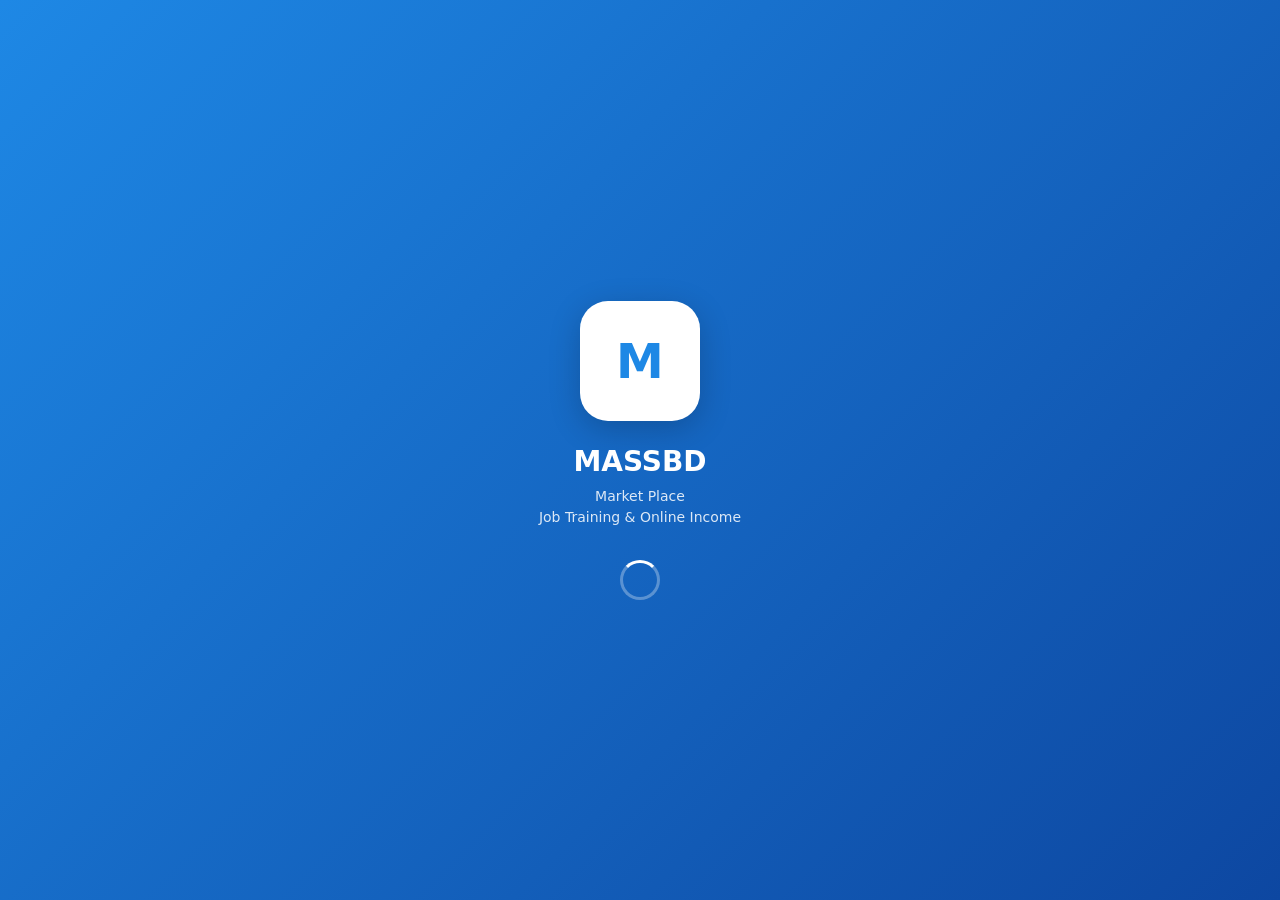
<file: index.html>
<!DOCTYPE html>
<html lang="en">
<head>
  <meta charset="UTF-8">
  <meta name="viewport" content="width=device-width, initial-scale=1.0, user-scalable=no, viewport-fit=cover">
  <meta name="theme-color" content="#1e88e5">
  <meta name="apple-mobile-web-app-capable" content="yes">
  <meta name="apple-mobile-web-app-status-bar-style" content="black-translucent">
  <meta name="apple-mobile-web-app-title" content="MASSBD">
  <meta name="description" content="MASSBD Market Place - Job Training, Online Income & Education">
  <title>MASSBD Job Training</title>
  <link rel="manifest" href="manifest.json">
  <link rel="stylesheet" href="styles.css">
  <link rel="apple-touch-icon" href="icons/icon-192x192.png">
</head>
<body>

  <!-- Offline Indicator -->
  <div id="offline-indicator">⚠️ You are offline</div>

  <!-- Splash Screen -->
  <div id="splash-screen">
    <div class="splash-logo">M</div>
    <div class="splash-title">MASSBD</div>
    <div class="splash-subtitle">Market Place<br>Job Training & Online Income</div>
    <div class="splash-loader"></div>
  </div>

  <!-- Main App -->
  <div id="app">
    <header class="app-header">
      <div class="logo-text">MASSBD</div>
      <div class="header-actions">
        <button class="header-btn" id="refresh-btn" title="Refresh">↻</button>
        <button class="header-btn" id="share-btn" title="Share">⇧</button>
      </div>
    </header>

    <div class="app-content" id="home-content">
      <!-- Banner -->
      <div class="banner-card">
        <h3>🚀 Start Earning Online!</h3>
        <p>Learn job skills and earn money from your mobile. Join thousands of students already working online.</p>
        <button class="banner-btn" onclick="openWebview('https://massbd.org/job-training/', 'Job Training')">Get Started</button>
      </div>

      <!-- Quick Actions -->
      <div class="section-title">Quick Links</div>
      <div class="quick-actions">
        <button class="action-card blue" onclick="openWebview('https://massbd.org/job-training/', 'Job Training')">
          <div class="icon">💼</div>
          <div class="label">Job Training</div>
          <div class="desc">Learn skills for online jobs</div>
        </button>
        <button class="action-card green" onclick="openWebview('https://massbd.org/online-income/', 'Online Income')">
          <div class="icon">💰</div>
          <div class="label">Online Income</div>
          <div class="desc">Earn money from mobile</div>
        </button>
        <button class="action-card orange" onclick="openWebview('https://massbd.org/digital-marketing/', 'Digital Marketing')">
          <div class="icon">📢</div>
          <div class="label">Digital Marketing</div>
          <div class="desc">Promote & sell products</div>
        </button>
        <button class="action-card purple" onclick="openWebview('https://massbd.org/freelancing/', 'Freelancing')">
          <div class="icon">🌐</div>
          <div class="label">Freelancing</div>
          <div class="desc">Work from anywhere</div>
        </button>
        <button class="action-card red" onclick="openWebview('https://massbd.org/online-training/', 'Online Training')">
          <div class="icon">🎓</div>
          <div class="label">Online Training</div>
          <div class="desc">Free & paid courses</div>
        </button>
        <button class="action-card teal" onclick="openWebview('https://massbd.org/bcs/', 'BCS Preparation')">
          <div class="icon">📚</div>
          <div class="label">BCS Prep</div>
          <div class="desc">Government job prep</div>
        </button>
      </div>

      <!-- Programs -->
      <div class="section-title">All Programs</div>
      <div class="feature-list">
        <button class="feature-item" onclick="openWebview('https://massbd.org/bank-job/', 'Bank Job')">
          <div class="icon-box" style="background:#e3f2fd">🏦</div>
          <div class="info">
            <div class="title">Bank Job</div>
            <div class="subtitle">Banking sector preparation</div>
          </div>
          <div class="arrow">›</div>
        </button>
        <button class="feature-item" onclick="openWebview('https://massbd.org/patient-care/', 'Patient Care')">
          <div class="icon-box" style="background:#e8f5e9">🏥</div>
          <div class="info">
            <div class="title">Patient Care</div>
            <div class="subtitle">Healthcare assistant training</div>
          </div>
          <div class="arrow">›</div>
        </button>
        <button class="feature-item" onclick="openWebview('https://massbd.org/ielts-phonetics/', 'IELTS & Phonetics')">
          <div class="icon-box" style="background:#fff3e0">🗣️</div>
          <div class="info">
            <div class="title">IELTS & Phonetics</div>
            <div class="subtitle">English speaking & IELTS prep</div>
          </div>
          <div class="arrow">›</div>
        </button>
        <button class="feature-item" onclick="openWebview('https://massbd.org/softwares/', 'Softwares')">
          <div class="icon-box" style="background:#f3e5f5">💻</div>
          <div class="info">
            <div class="title">Softwares</div>
            <div class="subtitle">Learn essential software skills</div>
          </div>
          <div class="arrow">›</div>
        </button>
        <button class="feature-item" onclick="openWebview('https://massbd.org/online-tutoring/', 'Online Tutoring')">
          <div class="icon-box" style="background:#ffebee">👨‍🏫</div>
          <div class="info">
            <div class="title">Online Tutoring</div>
            <div class="subtitle">Teach and earn online</div>
          </div>
          <div class="arrow">›</div>
        </button>
        <button class="feature-item" onclick="openWebview('https://massbd.org/content-writing/', 'Content Writing')">
          <div class="icon-box" style="background:#e0f2f1">✍️</div>
          <div class="info">
            <div class="title">Content Writing</div>
            <div class="subtitle">Write articles and earn</div>
          </div>
          <div class="arrow">›</div>
        </button>
      </div>

      <!-- Contact Info -->
      <div class="section-title">Contact</div>
      <div class="feature-list" style="margin-bottom: 20px;">
        <button class="feature-item" onclick="openWebview('https://wa.me/8801854550184', 'WhatsApp')">
          <div class="icon-box" style="background:#e8f5e9">💬</div>
          <div class="info">
            <div class="title">WhatsApp</div>
            <div class="subtitle">+880 1854-550184</div>
          </div>
          <div class="arrow">›</div>
        </button>
        <button class="feature-item" onclick="openWebview('mailto:mrahaman27@gmail.com', 'Email')">
          <div class="icon-box" style="background:#e3f2fd">📧</div>
          <div class="info">
            <div class="title">Email</div>
            <div class="subtitle">mrahaman27@gmail.com</div>
          </div>
          <div class="arrow">›</div>
        </button>
      </div>
    </div>
  </div>

  <!-- WebView Container -->
  <div id="webview-container">
    <div id="webview-header">
      <button class="back-btn" id="back-btn">←</button>
      <div class="webview-title" id="webview-title">Page</div>
    </div>
    <div id="webview-loader" class="active">
      <div class="spinner"></div>
      <div>Loading...</div>
    </div>
    <iframe id="webview-frame" sandbox="allow-scripts allow-same-origin allow-forms allow-popups allow-popups-to-escape-sandbox"></iframe>
  </div>

  <!-- Install Banner -->
  <div id="install-banner">
    <div class="install-icon">M</div>
    <div class="install-text">
      <div class="title">Install MASSBD App</div>
      <div class="desc">Add to home screen for quick access</div>
    </div>
    <button class="install-btn" id="install-btn">Install</button>
    <button class="install-close" id="install-close">×</button>
  </div>

  <!-- Bottom Navigation -->
  <nav class="bottom-nav">
    <button class="nav-item active" id="nav-home" onclick="goHome()">
      <span class="nav-icon">🏠</span>
      <span>Home</span>
    </button>
    <button class="nav-item" id="nav-training" onclick="openWebview('https://massbd.org/job-training/', 'Training')">
      <span class="nav-icon">🎓</span>
      <span>Training</span>
    </button>
    <button class="nav-item" id="nav-income" onclick="openWebview('https://massbd.org/online-income/', 'Income')">
      <span class="nav-icon">💵</span>
      <span>Income</span>
    </button>
    <button class="nav-item" id="nav-contact" onclick="openWebview('https://massbd.org/contact/', 'Contact')">
      <span class="nav-icon">📞</span>
      <span>Contact</span>
    </button>
  </nav>

  <script src="app.js"></script>
</body>
</html>
</file>
<file: styles.css>
/* Reset and Base */
* {
  margin: 0;
  padding: 0;
  box-sizing: border-box;
}

:root {
  --primary: #1e88e5;
  --primary-dark: #1565c0;
  --secondary: #00c853;
  --accent: #ff6d00;
  --bg: #f0f2f5;
  --card-bg: #ffffff;
  --text: #1a1a1a;
  --text-light: #666666;
  --border: #e0e0e0;
  --shadow: 0 2px 8px rgba(0,0,0,0.1);
  --shadow-lg: 0 4px 16px rgba(0,0,0,0.15);
}

html, body {
  height: 100%;
  font-family: 'Segoe UI', system-ui, -apple-system, sans-serif;
  background: var(--bg);
  color: var(--text);
  overflow: hidden;
  -webkit-tap-highlight-color: transparent;
}

/* Splash Screen */
#splash-screen {
  position: fixed;
  top: 0; left: 0;
  width: 100%; height: 100%;
  background: linear-gradient(135deg, #1e88e5 0%, #0d47a1 100%);
  display: flex;
  flex-direction: column;
  align-items: center;
  justify-content: center;
  z-index: 9999;
  transition: opacity 0.5s ease;
}

#splash-screen.hidden {
  opacity: 0;
  pointer-events: none;
}

.splash-logo {
  width: 120px;
  height: 120px;
  background: white;
  border-radius: 28px;
  display: flex;
  align-items: center;
  justify-content: center;
  font-size: 48px;
  font-weight: bold;
  color: #1e88e5;
  box-shadow: 0 8px 32px rgba(0,0,0,0.2);
  margin-bottom: 24px;
}

.splash-title {
  color: white;
  font-size: 28px;
  font-weight: 700;
  margin-bottom: 8px;
  text-align: center;
}

.splash-subtitle {
  color: rgba(255,255,255,0.85);
  font-size: 14px;
  text-align: center;
  max-width: 280px;
  line-height: 1.5;
}

.splash-loader {
  width: 40px;
  height: 40px;
  border: 3px solid rgba(255,255,255,0.3);
  border-top-color: white;
  border-radius: 50%;
  animation: spin 0.8s linear infinite;
  margin-top: 32px;
}

@keyframes spin {
  to { transform: rotate(360deg); }
}

/* App Container */
#app {
  height: 100vh;
  display: flex;
  flex-direction: column;
  padding-bottom: 64px; /* Bottom nav height */
}

/* Header */
.app-header {
  background: linear-gradient(135deg, #1e88e5 0%, #1565c0 100%);
  color: white;
  padding: 12px 16px;
  display: flex;
  align-items: center;
  justify-content: space-between;
  box-shadow: 0 2px 8px rgba(0,0,0,0.15);
  position: sticky;
  top: 0;
  z-index: 100;
  flex-shrink: 0;
}

.app-header .logo-text {
  font-size: 20px;
  font-weight: 700;
}

.app-header .header-actions {
  display: flex;
  gap: 8px;
}

.header-btn {
  background: rgba(255,255,255,0.2);
  border: none;
  color: white;
  width: 36px;
  height: 36px;
  border-radius: 50%;
  display: flex;
  align-items: center;
  justify-content: center;
  font-size: 18px;
  cursor: pointer;
  transition: background 0.2s;
}

.header-btn:active {
  background: rgba(255,255,255,0.35);
}

/* Content Area */
.app-content {
  flex: 1;
  overflow-y: auto;
  -webkit-overflow-scrolling: touch;
}

/* Section Title */
.section-title {
  font-size: 18px;
  font-weight: 700;
  padding: 16px 16px 8px;
  color: var(--text);
}

/* Quick Actions Grid */
.quick-actions {
  display: grid;
  grid-template-columns: repeat(2, 1fr);
  gap: 12px;
  padding: 0 16px 16px;
}

.action-card {
  background: var(--card-bg);
  border-radius: 16px;
  padding: 16px;
  box-shadow: var(--shadow);
  display: flex;
  flex-direction: column;
  align-items: center;
  text-align: center;
  gap: 8px;
  cursor: pointer;
  transition: transform 0.2s, box-shadow 0.2s;
  border: none;
  width: 100%;
}

.action-card:active {
  transform: scale(0.97);
  box-shadow: var(--shadow-lg);
}

.action-card .icon {
  width: 48px;
  height: 48px;
  border-radius: 14px;
  display: flex;
  align-items: center;
  justify-content: center;
  font-size: 24px;
}

.action-card.blue .icon { background: #e3f2fd; }
.action-card.green .icon { background: #e8f5e9; }
.action-card.orange .icon { background: #fff3e0; }
.action-card.purple .icon { background: #f3e5f5; }
.action-card.red .icon { background: #ffebee; }
.action-card.teal .icon { background: #e0f2f1; }

.action-card .label {
  font-size: 14px;
  font-weight: 600;
  color: var(--text);
}

.action-card .desc {
  font-size: 11px;
  color: var(--text-light);
  line-height: 1.3;
}

/* Feature Cards */
.feature-list {
  padding: 0 16px 16px;
  display: flex;
  flex-direction: column;
  gap: 10px;
}

.feature-item {
  background: var(--card-bg);
  border-radius: 14px;
  padding: 14px 16px;
  display: flex;
  align-items: center;
  gap: 14px;
  box-shadow: var(--shadow);
  cursor: pointer;
  transition: transform 0.2s;
  border: none;
  width: 100%;
  text-align: left;
}

.feature-item:active {
  transform: scale(0.98);
}

.feature-item .icon-box {
  width: 44px;
  height: 44px;
  border-radius: 12px;
  display: flex;
  align-items: center;
  justify-content: center;
  font-size: 20px;
  flex-shrink: 0;
}

.feature-item .info {
  flex: 1;
}

.feature-item .info .title {
  font-size: 15px;
  font-weight: 600;
  color: var(--text);
}

.feature-item .info .subtitle {
  font-size: 12px;
  color: var(--text-light);
  margin-top: 2px;
}

.feature-item .arrow {
  color: var(--text-light);
  font-size: 18px;
}

/* Banner Card */
.banner-card {
  margin: 0 16px 16px;
  background: linear-gradient(135deg, #1e88e5 0%, #0d47a1 100%);
  border-radius: 20px;
  padding: 20px;
  color: white;
  box-shadow: var(--shadow-lg);
}

.banner-card h3 {
  font-size: 18px;
  margin-bottom: 8px;
}

.banner-card p {
  font-size: 13px;
  opacity: 0.9;
  line-height: 1.5;
  margin-bottom: 14px;
}

.banner-btn {
  background: white;
  color: #1e88e5;
  border: none;
  padding: 10px 20px;
  border-radius: 10px;
  font-weight: 600;
  font-size: 14px;
  cursor: pointer;
  transition: transform 0.2s;
}

.banner-btn:active {
  transform: scale(0.97);
}

/* WebView */
#webview-container {
  display: none;
  flex-direction: column;
  height: 100%;
  position: fixed;
  top: 0; left: 0;
  width: 100%; height: 100%;
  z-index: 200;
  background: white;
}

#webview-container.active {
  display: flex;
}

#webview-header {
  background: linear-gradient(135deg, #1e88e5 0%, #1565c0 100%);
  color: white;
  padding: 10px 12px;
  display: flex;
  align-items: center;
  gap: 10px;
  flex-shrink: 0;
}

#webview-header .back-btn {
  background: rgba(255,255,255,0.2);
  border: none;
  color: white;
  width: 36px;
  height: 36px;
  border-radius: 50%;
  display: flex;
  align-items: center;
  justify-content: center;
  font-size: 18px;
  cursor: pointer;
}

#webview-header .webview-title {
  flex: 1;
  font-size: 16px;
  font-weight: 600;
  white-space: nowrap;
  overflow: hidden;
  text-overflow: ellipsis;
}

#webview-frame {
  flex: 1;
  border: none;
  width: 100%;
}

#webview-loader {
  position: absolute;
  top: 50%; left: 50%;
  transform: translate(-50%, -50%);
  display: none;
  flex-direction: column;
  align-items: center;
  gap: 12px;
}

#webview-loader.active {
  display: flex;
}

#webview-loader .spinner {
  width: 40px;
  height: 40px;
  border: 3px solid #e0e0e0;
  border-top-color: #1e88e5;
  border-radius: 50%;
  animation: spin 0.8s linear infinite;
}

/* Bottom Navigation */
.bottom-nav {
  position: fixed;
  bottom: 0;
  left: 0;
  width: 100%;
  background: white;
  display: flex;
  justify-content: space-around;
  padding: 8px 0;
  box-shadow: 0 -2px 10px rgba(0,0,0,0.08);
  z-index: 100;
  border-top: 1px solid var(--border);
}

.nav-item {
  display: flex;
  flex-direction: column;
  align-items: center;
  gap: 4px;
  padding: 4px 16px;
  border: none;
  background: none;
  color: var(--text-light);
  font-size: 11px;
  cursor: pointer;
  transition: color 0.2s;
}

.nav-item .nav-icon {
  font-size: 22px;
}

.nav-item.active {
  color: var(--primary);
}

/* Install Banner */
#install-banner {
  display: none;
  position: fixed;
  bottom: 70px;
  left: 16px;
  right: 16px;
  background: white;
  border-radius: 16px;
  padding: 16px;
  box-shadow: var(--shadow-lg);
  z-index: 150;
  align-items: center;
  gap: 12px;
}

#install-banner.active {
  display: flex;
}

.install-icon {
  width: 48px;
  height: 48px;
  background: linear-gradient(135deg, #1e88e5, #0d47a1);
  border-radius: 12px;
  display: flex;
  align-items: center;
  justify-content: center;
  color: white;
  font-size: 24px;
  flex-shrink: 0;
}

.install-text {
  flex: 1;
}

.install-text .title {
  font-size: 15px;
  font-weight: 600;
}

.install-text .desc {
  font-size: 12px;
  color: var(--text-light);
  margin-top: 2px;
}

.install-btn {
  background: var(--primary);
  color: white;
  border: none;
  padding: 8px 16px;
  border-radius: 10px;
  font-weight: 600;
  font-size: 13px;
  cursor: pointer;
  flex-shrink: 0;
}

.install-close {
  background: none;
  border: none;
  color: var(--text-light);
  font-size: 20px;
  cursor: pointer;
  padding: 4px;
}

/* Offline Indicator */
#offline-indicator {
  display: none;
  position: fixed;
  top: 0;
  left: 0;
  width: 100%;
  background: #ff6d00;
  color: white;
  text-align: center;
  padding: 6px;
  font-size: 13px;
  font-weight: 600;
  z-index: 300;
}

#offline-indicator.active {
  display: block;
}

/* Scrollbar */
::-webkit-scrollbar {
  width: 4px;
}
::-webkit-scrollbar-track {
  background: transparent;
}
::-webkit-scrollbar-thumb {
  background: #ccc;
  border-radius: 2px;
}

/* Responsive */
@media (min-width: 600px) {
  .quick-actions {
    grid-template-columns: repeat(3, 1fr);
  }
}
</file>
